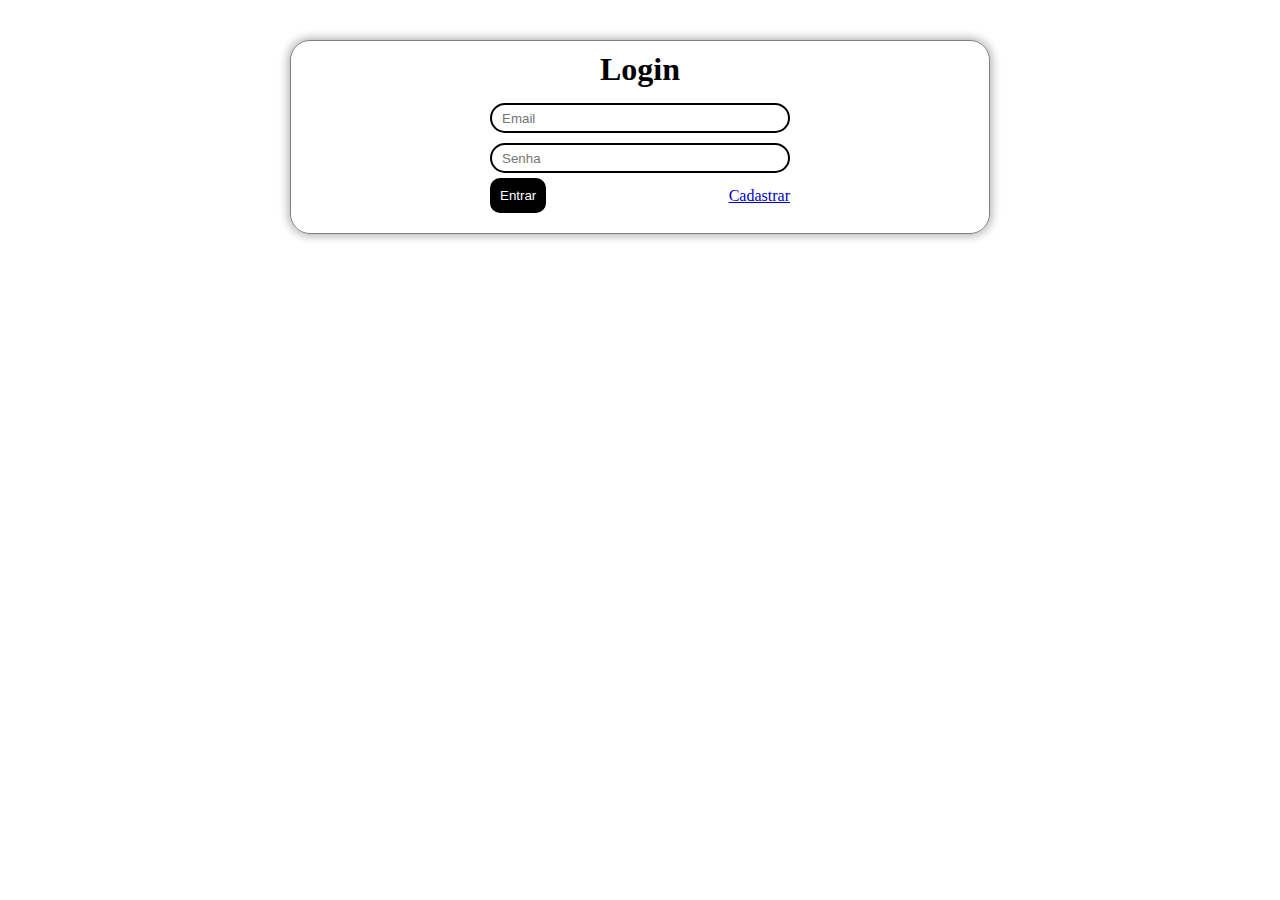
<file: index.html>
<!doctype HTML>
<html>
	<head>
		<meta charset="UTF-8">
		<meta name="viewport" content="width=device-width, initial-scale=1">
		<meta http-equiv="X-UA-Compatible" content="ie-edge">
		<link rel="stylesheet" type="text/css" href="css/style.css">
		<title>Login</title>
	</head>
	<body>
		<main>
			<section id="box">
				<h1>Login</h1>
				<div class="break"></div>
				<input type="email" id="email" class="input-login" placeholder="Email">
				<div class="break"></div>
				<input type="password" id="senha" class="input-login" placeholder="Senha">
				<div class="break"></div>
				<div id="opcoes">
					<button id="logar" class="btn">Entrar</button>
					<a href="cadastrar.html">Cadastrar</a>
				</div>
			</section>
		</main>
        <script src="js/login.js" type="text/javascript"></script>
	</body>
</html>
</file>
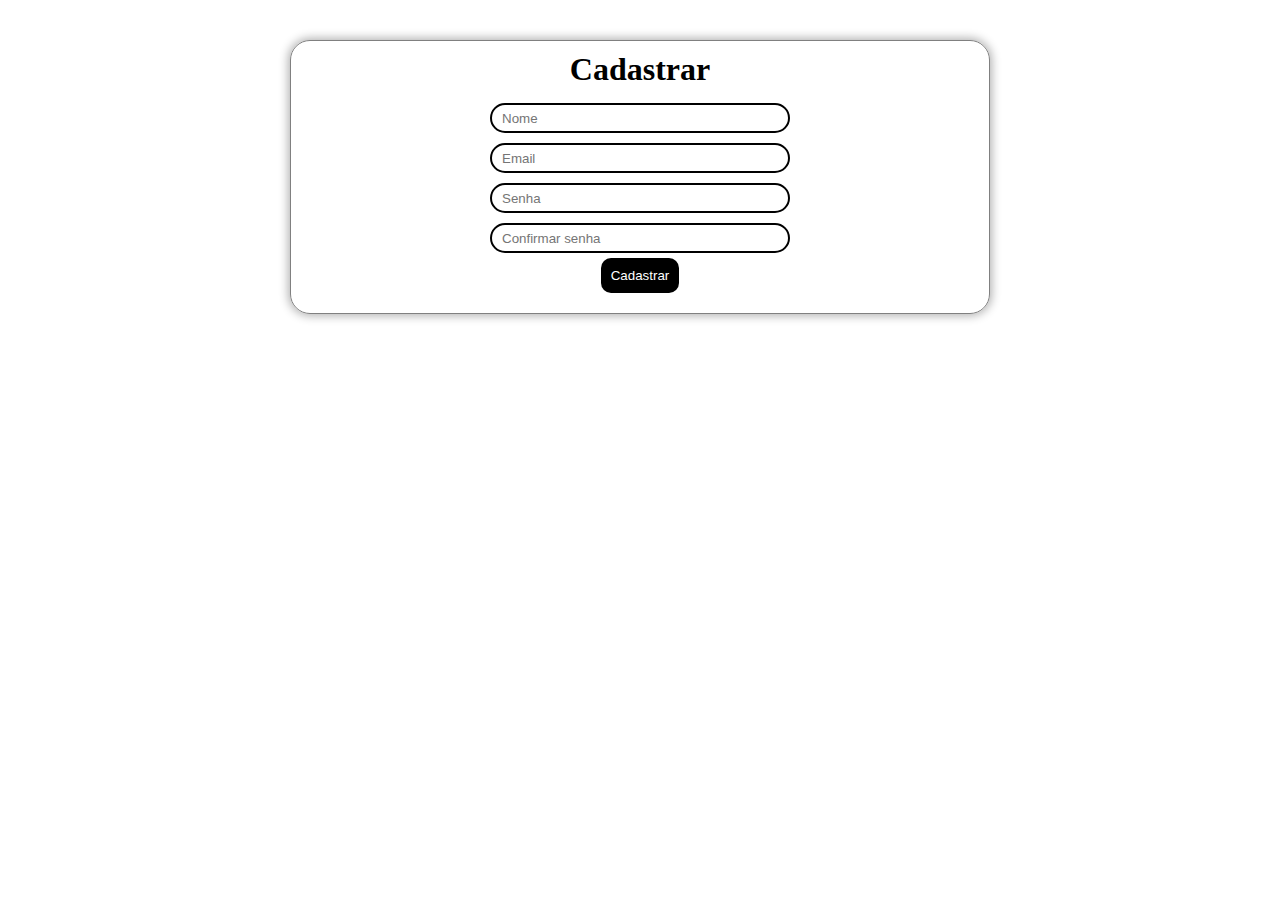
<file: cadastrar.html>
<!doctype HTML>
<html>
	<head>
		<meta charset="UTF-8">
		<meta name="viewport" content="width=device-width, initial-scale=1">
		<meta http-equiv="X-UA-Compatible" content="ie-edge">
		<link rel="stylesheet" type="text/css" href="css/style.css">
		<title>Cadastro</title>
	</head>
	<body>
		<main>
			<section id="box">
				<h1>Cadastrar</h1>
				<div class="break"></div>
				<input type="text" id="nome" class="input-login" placeholder="Nome">
				<div class="break"></div>
				<input type="email" id="email" class="input-login" placeholder="Email">
				<div class="break"></div>
				<input type="password" id="senha" class="input-login" placeholder="Senha">
				<div class="break"></div>
				<input type="password" id="confirmSenha" class="input-login" placeholder="Confirmar senha">
				<div class="break"></div>
				<button id="cadastrar" class="btn">Cadastrar</button>
			</section>
		</main>
		<script src="js/cadastrar.js" type="text/javascript"></script>
	</body>
</html>
</file>
<file: css/style.css>
*{
	margin: 0;
	padding: 0;
	box-sizing: border-box;
}
.break{
	flex-basis: 100%;
	height: 0;
}
#box{
	width: 80%;
	max-width: 700px;
	display: flex;
	justify-content: center;
	align-items: center;
	flex-wrap: wrap;
	border: 1px solid gray;
	border-radius: 20px;
	margin: 0 auto;
	margin-top: 40px;
	padding-bottom:20px;
	box-shadow: 0 0 10px 2px rgba(0, 0, 0, 0.3);
}
.input-login{
	width: 90%;
	height: 30px;
	max-width: 300px;
	border-radius: 30px;
	padding-left: 10px;
	margin: 5px 0;
	border: 2px solid black;
}
#box h1{
	margin: 10px 0;
}
#opcoes{
	width: 90%;
	max-width: 300px;
	display: flex;
	justify-content: space-between;
	align-items: center;
}
.btn{
	padding: 10px;
	background: black;
	color: white;
	border-radius: 10px;
	border: none;
}
#opcoes a{
	color: #0000CD;
}
input:focus{
	outline: 0;
}
</file>
